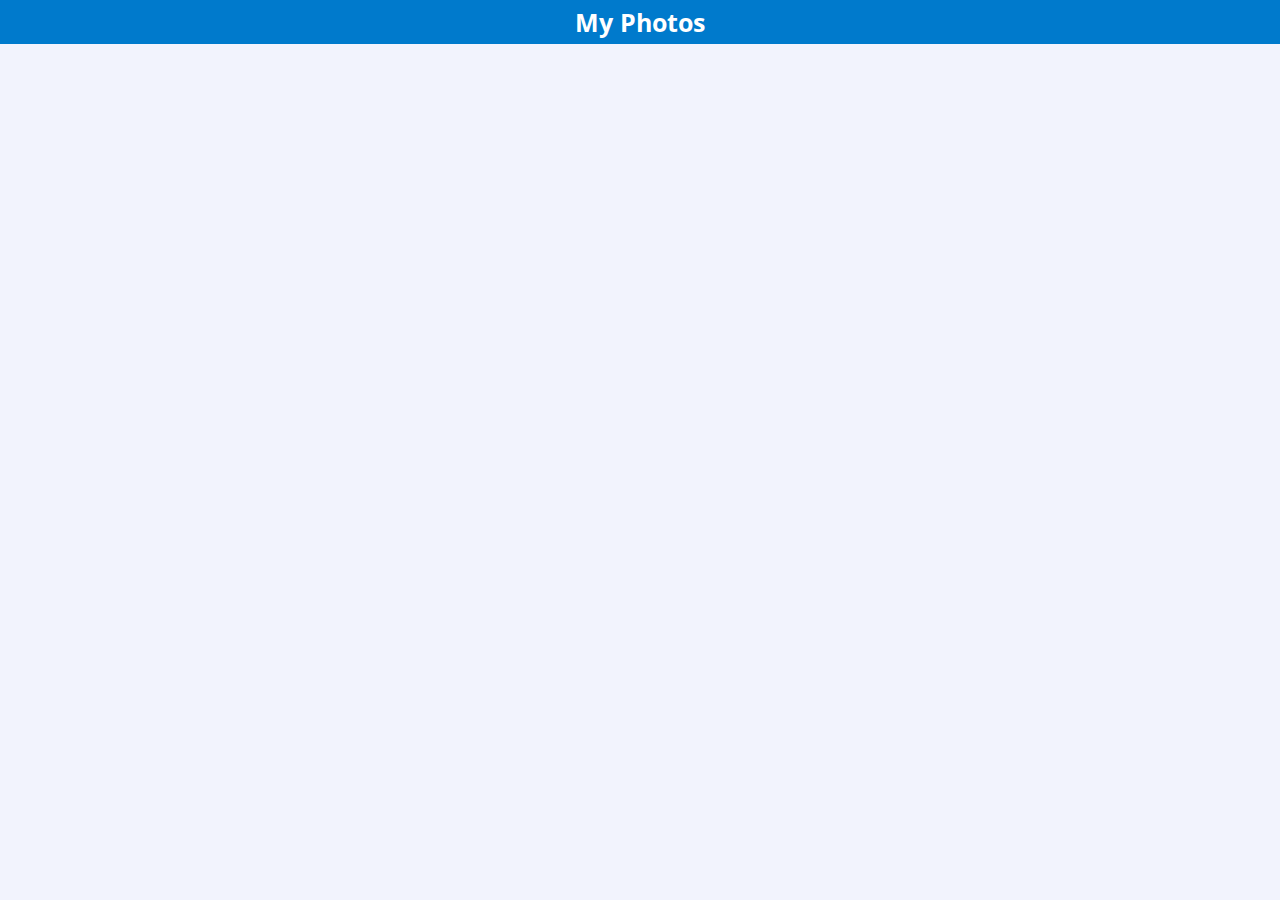
<file:  AjaxSample/index.html>
<!DOCTYPE html>
<html lang="en">

<head>
    <meta charset="UTF-8">
    <meta name="viewport" content="width=device-width, initial-scale=1.0">
    <title>My Photos</title>

    <link href="https://fonts.googleapis.com/css?family=Open+Sans+Condensed:300" rel="stylesheet">
    <link rel="stylesheet" href="style.css">
</head>

<body>
    <header>
        <h1>My Photos</h1>
    </header>
    <div class="container">
        <div id="img_unit">

        </div>
    </div>
    <script type="text/javascript" src="app.js"></script>

</body>

</html>
</file>
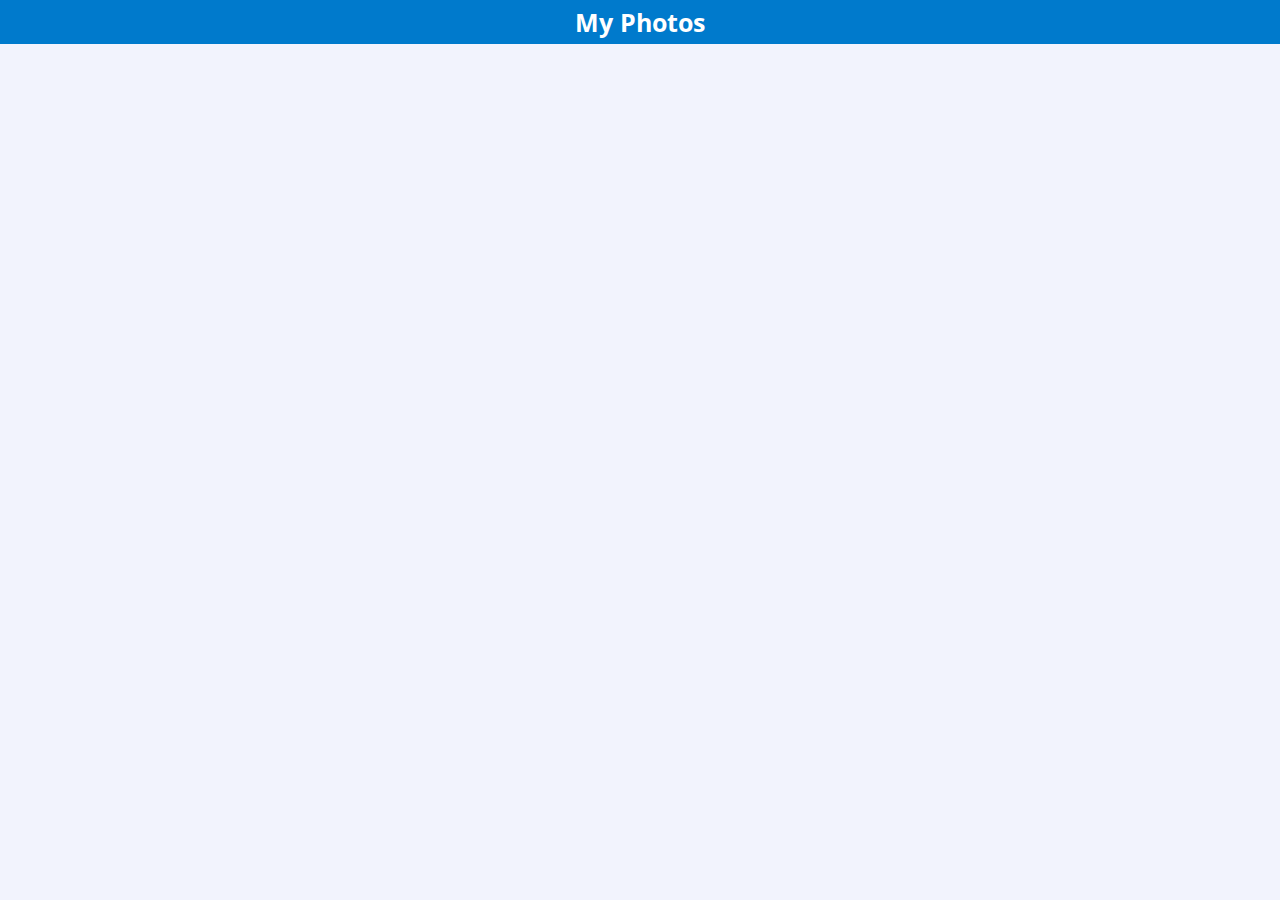
<file: jQuerySample/index.html>
<!DOCTYPE html>
<html lang="en">

<head>
    <meta charset="UTF-8">
    <meta name="viewport" content="width=device-width, initial-scale=1.0">
    <title>My Photos</title>
    <link href="https://fonts.googleapis.com/css?family=Open+Sans+Condensed:300" rel="stylesheet">
    <link rel="stylesheet" href="style.css">
</head>

<body>
    <header>
        <h1>My Photos</h1>
    </header>

    <div class="container">
        <div id="img_unit">
        </div>
    </div>
<script src="js/jquery.min.js"></script>
<script type="text/javascript" src="js/app.js"></script>
</body>

</html>
</file>
<file:  AjaxSample/style.css>
body {
    margin: 0; /* 余白を 0 に */
    padding: 0; /* 要素内余白を 0 に */
    background-color: rgba(26, 55, 229, 0.06); /* 背景色を薄水色に */
}

.container {
    max-width: 600px; /* 最大幅を 600px に */
    margin: 0 auto; /* 左右を中央揃えに */
    box-shadow: 0px 0px 3px rgba(0, 0, 0, .3); /* ドロップシャドウをかける */
}

img {
    width: 100%; /* 画像の幅を画面幅一杯に */
    margin: 0; /* 余白を0 に */
    vertical-align: top; /* 画像間に余白が出るバグを補正 */
}

header {
    background-color: #007acc; /* 背景色を濃い青に */
    color: #fff; /* 文字色を白に */
    position: fixed; /* ヘッダーを画面内固定に */
    top: 0; /* 位置を一番上に */
    width: 100%; /* 幅を画面幅一杯に */
    z-index: 100; /* 重なったときの優先度を上に */
}

header h1 {
    margin: 0; /* 余白をなくす */
    font-size: 25px; /* 文字の大きさを 25px に */
    padding: 5px; /* 要素内余白を 5px に */
    text-align: center; /* テキストを中央揃えに */
    font-family: 'Open Sans Condensed', sans-serif; /* フォントを Web フォントに */
}

.photo {
    position: relative; /* 画像の上にキャプションが重ねられるように */
}

.photo .inner {
    position: absolute; /* キャプションを画像の上に重ねる */
    bottom: 0; /* 位置を画像の最下部に */
    width: 100%; /* 幅は一杯に */
    background-color: rgba(0, 0, 0, .5); /* 背景色を半透明の黒に */
    font-size: 10px; /* 文字の大きさを 10px に */
    color: #fff; /* 文字色を白に */
    margin: 0; /* 余白を 0 に */
}

.inner p {
    padding: 20px; /* 要素内余白を 20px に */
}
.inner span {
    font-color: #666; /* 文字色をグレーに */
    margin-left: 10px; /* 左に 10px の余白 */
}
</file>
<file: jQuerySample/style.css>
body {
    margin: 0; /* 余白を 0 に */
    padding: 0; /* 要素内余白を 0 に */
    background-color: rgba(26, 55, 229, 0.06); /* 背景色を薄水色に */
}

.container {
    max-width: 600px; /* 最大幅を 600px に */
    margin: 0 auto; /* 左右を中央揃えに */
    box-shadow: 0px 0px 3px rgba(0, 0, 0, .3); /* ドロップシャドウをかける */
}

img {
    width: 100%; /* 画像の幅を画面幅一杯に */
    margin: 0; /* 余白を0 に */
    vertical-align: top; /* 画像間に余白が出るバグを補正 */
}

header {
    background-color: #007acc; /* 背景色を濃い青に */
    color: #fff; /* 文字色を白に */
    position: fixed; /* ヘッダーを画面内固定に */
    top: 0; /* 位置を一番上に */
    width: 100%; /* 幅を画面幅一杯に */
    z-index: 100; /* 重なったときの優先度を上に */
}

header h1 {
    margin: 0; /* 余白をなくす */
    font-size: 25px; /* 文字の大きさを 25px に */
    padding: 5px; /* 要素内余白を 5px に */
    text-align: center; /* テキストを中央揃えに */
    font-family: 'Open Sans Condensed', sans-serif; /* フォントを Web フォントに */
}

.photo {
    position: relative; /* 画像の上にキャプションが重ねられるように */
}

.photo .inner {
    position: absolute; /* キャプションを画像の上に重ねる */
    bottom: 0; /* 位置を画像の最下部に */
    width: 100%; /* 幅は一杯に */
    background-color: rgba(0, 0, 0, .5); /* 背景色を半透明の黒に */
    font-size: 10px; /* 文字の大きさを 10px に */
    color: #fff; /* 文字色を白に */
    margin: 0; /* 余白を 0 に */
}

.inner p {
    padding: 20px; /* 要素内余白を 20px に */
}
.inner span {
    font-color: #666; /* 文字色をグレーに */
    margin-left: 10px; /* 左に 10px の余白 */
}
</file>
